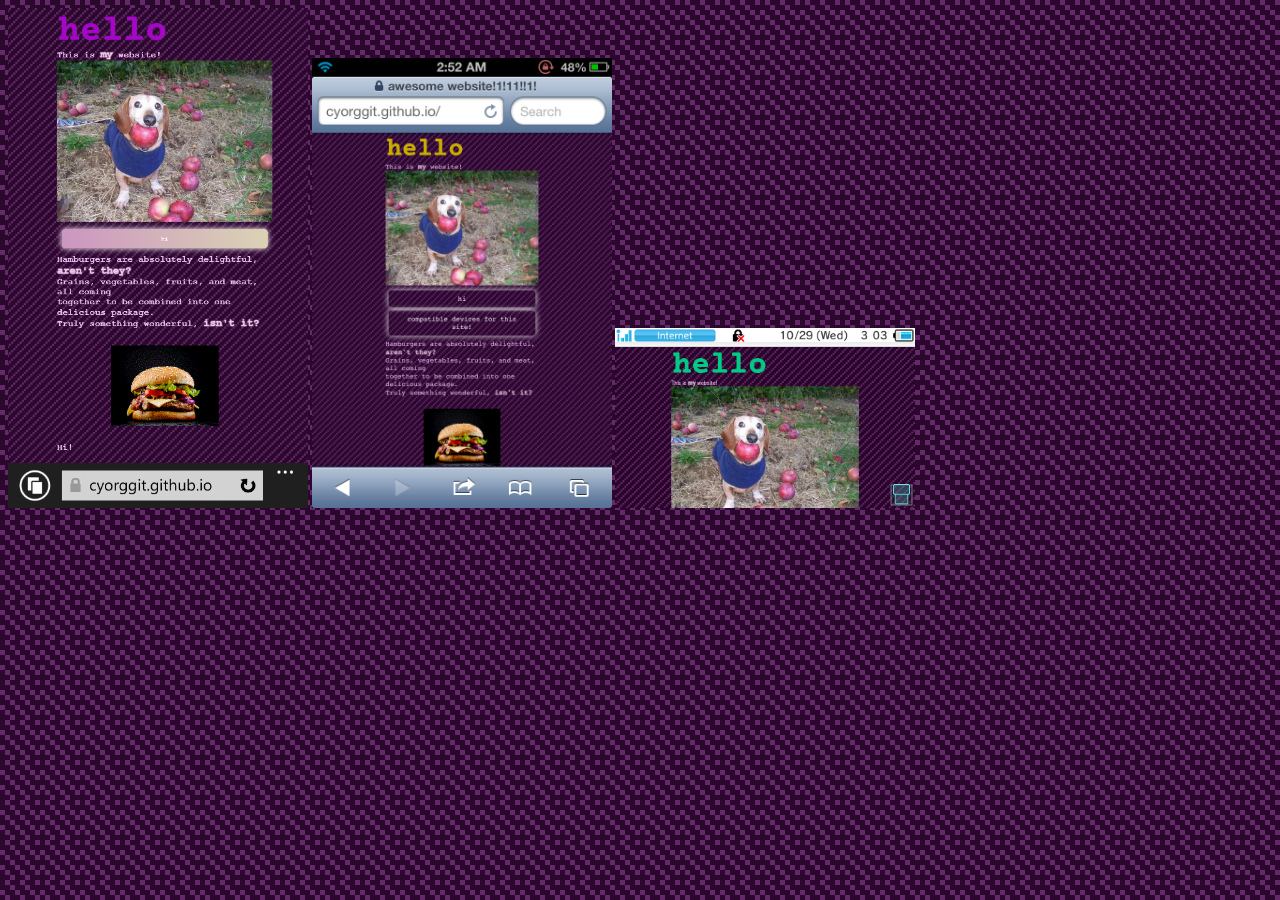
<file: devices.html>
<!DOCTYPE html>
<html>
    <head>
        <title>Compatible Devices!</title>
        <link rel="icon" type="image/x-icon" href="images/favicon.png">
    </head>
    <style>
        body {
            font-size: 14px;
            color: #f0c7f5;
            font-family: CourierNewBold;
            background-image: url("images/devices/bgDevices.gif");
        }
    </style>
    <img src="images/devices/windowsphone.png" alt="A screenshot of the index page, taken on a Windows Phone." width="300">
    <img src="images/devices/ios6.png" alt="A screenshot of the index page, taken on an iOS 6 device." width="300">
    <img src="images/devices/3ds.bmp" alt="A screenshot of the index page, taken on a 3DS." width="300">
</html>
</file>
